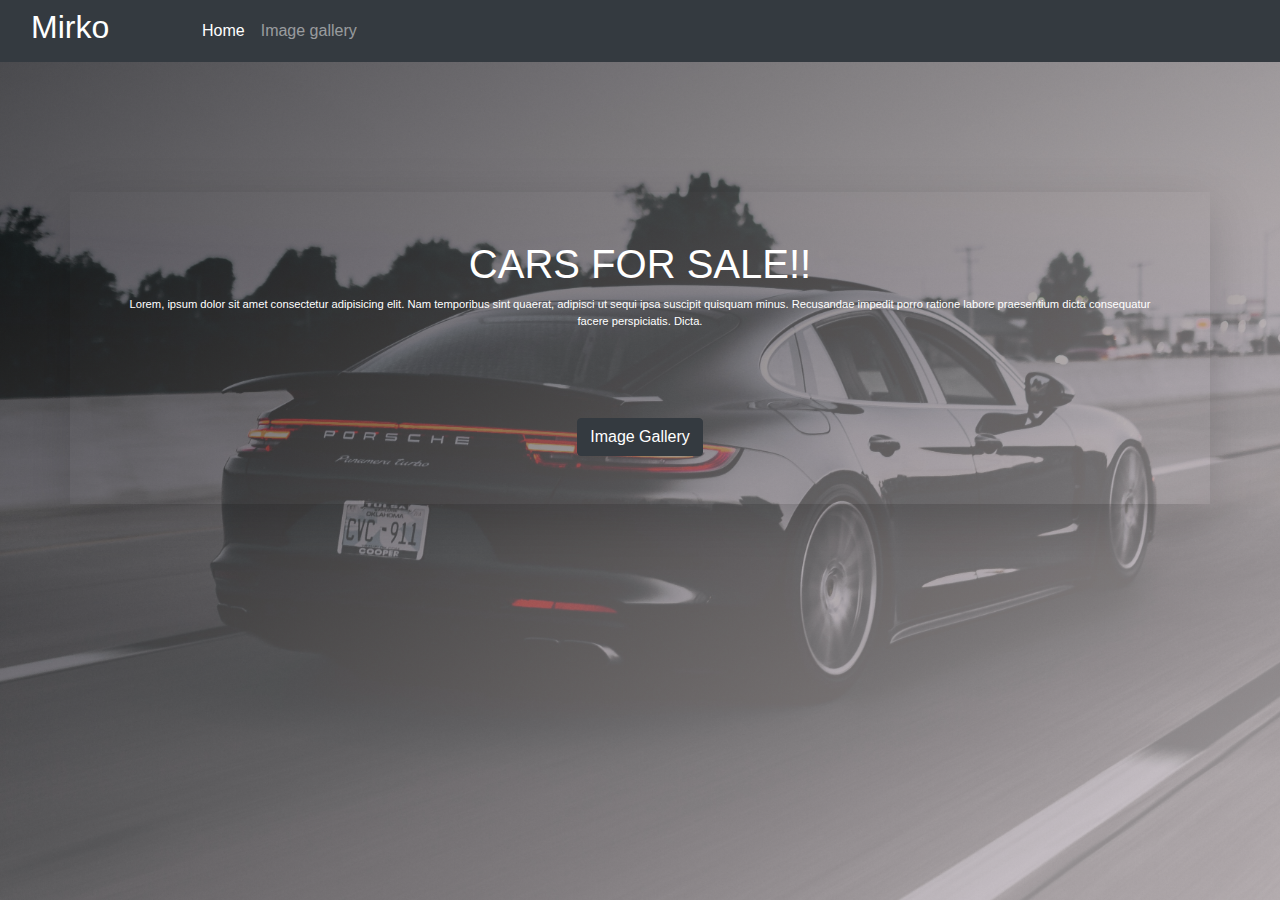
<file: index.html>
<!DOCTYPE html>
<html lang="en">
<head>
    <meta charset="UTF-8">
    <meta http-equiv="X-UA-Compatible" content="IE=edge">
    <meta name="viewport" content="width=device-width, initial-scale=1.0">
    <link rel="stylesheet" href="style.css">
    <link rel="stylesheet" href="https://stackpath.bootstrapcdn.com/bootstrap/4.3.1/css/bootstrap.min.css" integrity="sha384-ggOyR0iXCbMQv3Xipma34MD+dH/1fQ784/j6cY/iJTQUOhcWr7x9JvoRxT2MZw1T" crossorigin="anonymous">
    <title>Hero page</title>
</head>
<body>
    <nav class="navbar navbar-expand-lg fixed-top navbar-dark bg-dark">
        <div class="col col-sm-2">
            <h2 id="header" class="text-white">Mirko</h2>
        </div>
        <div class="row">

        </div>

        <button class="navbar-toggler" type="button" data-toggle="collapse" data-target="#navbarNavDropdown" aria-controls="navbarNavDropdown" aria-expanded="false" aria-label="Toggle navigation">
                <span class="navbar-toggler-icon"></span>
            </button>
        <div class=" collapse navbar-collapse ul-margin" id="navbarNavDropdown">
            <ul class="navbar-nav">
                <li class="nav-item active">
                    <a class="nav-link active" aria-current="page" href="index.html">Home <span class="sr-only"></span></a>
                </li>
                <li class="nav-item">
                    <a class="nav-link" href="gallery.html">Image gallery</a>
                </li>
                
            </ul>

        </div>
    </nav>
    
        <div class="bg-image align-content-center.center-block pt-5 .well-lg "><br/><br/><br/><br/><br/><br/>
            <div class="container  bg-gradient rounded-3 .center-block text-center text-white p-5 custom-absolute shadow-lg ">
                <h1>CARS FOR SALE!!</h1>
            <p>Lorem, ipsum dolor sit amet consectetur adipisicing elit. Nam temporibus sint quaerat, adipisci ut sequi ipsa suscipit quisquam minus. Recusandae impedit porro ratione labore praesentium dicta consequatur facere perspiciatis. Dicta.</p>
            <br/><br/><br/>
            <a href="gallery.html" class="btn btn-dark">Image Gallery</a>
            </div>
        </div>
        
    
    <script src="https://code.jquery.com/jquery-3.3.1.slim.min.js" integrity="sha384-q8i/X+965DzO0rT7abK41JStQIAqVgRVzpbzo5smXKp4YfRvH+8abtTE1Pi6jizo" crossorigin="anonymous"></script>
    <script src="https://cdnjs.cloudflare.com/ajax/libs/popper.js/1.14.7/umd/popper.min.js" integrity="sha384-UO2eT0CpHqdSJQ6hJty5KVphtPhzWj9WO1clHTMGa3JDZwrnQq4sF86dIHNDz0W1" crossorigin="anonymous"></script>
    <script src="https://stackpath.bootstrapcdn.com/bootstrap/4.3.1/js/bootstrap.min.js" integrity="sha384-JjSmVgyd0p3pXB1rRibZUAYoIIy6OrQ6VrjIEaFf/nJGzIxFDsf4x0xIM+B07jRM" crossorigin="anonymous"></script>
    
</body>
</html>
</file>
<file: style.css>
*{
    margin: 0;
    padding: 0;
    box-sizing: border-box;
}

.bg-image {
    position: relative;
    background-image: linear-gradient(to bottom right, rgba(0, 0, 0, 0.7), rgba(231, 216, 216, 0.7)), url("images/car-2.jpg");
    height: 100vh;
    background-repeat: no-repeat;
    background-size: cover;
    align-items: center;
}
.img-card{
    width: 28%;
    
}
.img-image{
    height: 100%;
    width: 110%;
}
.img-image img{
    height: 100%;
    width: 100%;
    transition: all 0.25s;
}
.img-image img:hover{
    opacity: 0.8;
    width: 80%;
}
p{
    font-size: 0.7rem;
}
@media(max-width:800px){
    .img-card{
        width: 70%;
    }
}
</file>
